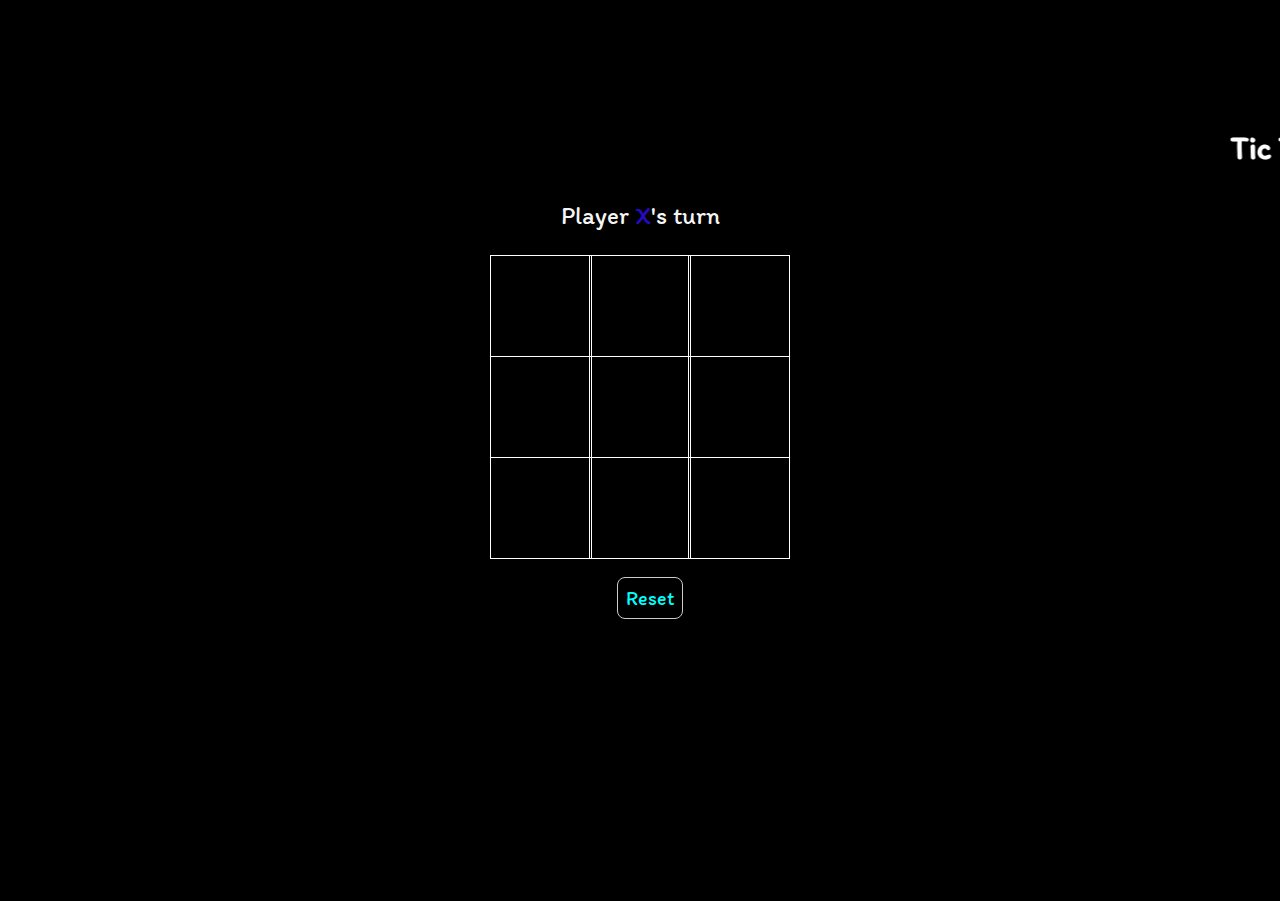
<file: index.html>
<!DOCTYPE html>
<head>
    <meta charset="UTF-8">
    <meta http-equiv="X-UA-Compatible" content="IE=edge">
    <meta name="viewport" content="width=device-width,initial-scale=1.0">
    <link rel="stylesheet" href="style.css">
    <script src="./sty.js"></script>
    <link rel="preconnect" href="https://fonts.gstatic.com">
    <link href="https://fonts.googleapis.com/css2?family=Itim&display=swap" rel="stylesheet">
    <title>Tic-Tac-Toe</title>
</head>
<body>
<main class="background">
    <section class="title">
        <h1><marquee >Tic Tac Toe</marquee></h1>
    </section>
    <section class="display">
        Player <span class="display-player playerX">X</span>'s turn
    </section>
    <section class="container">
        <div class="tile"></div>
        <div class="tile"></div>
        <div class="tile"></div>
        <div class="tile"></div>
        <div class="tile"></div>
        <div class="tile"></div>
        <div class="tile"></div>
        <div class="tile"></div>
        <div class="tile"></div>
    </section>
    <section class="display announcer hide"></section>
    <section class="controls">
        <button id="reset">Reset</button>
    </section>
</main>
</body>
</html>
</file>
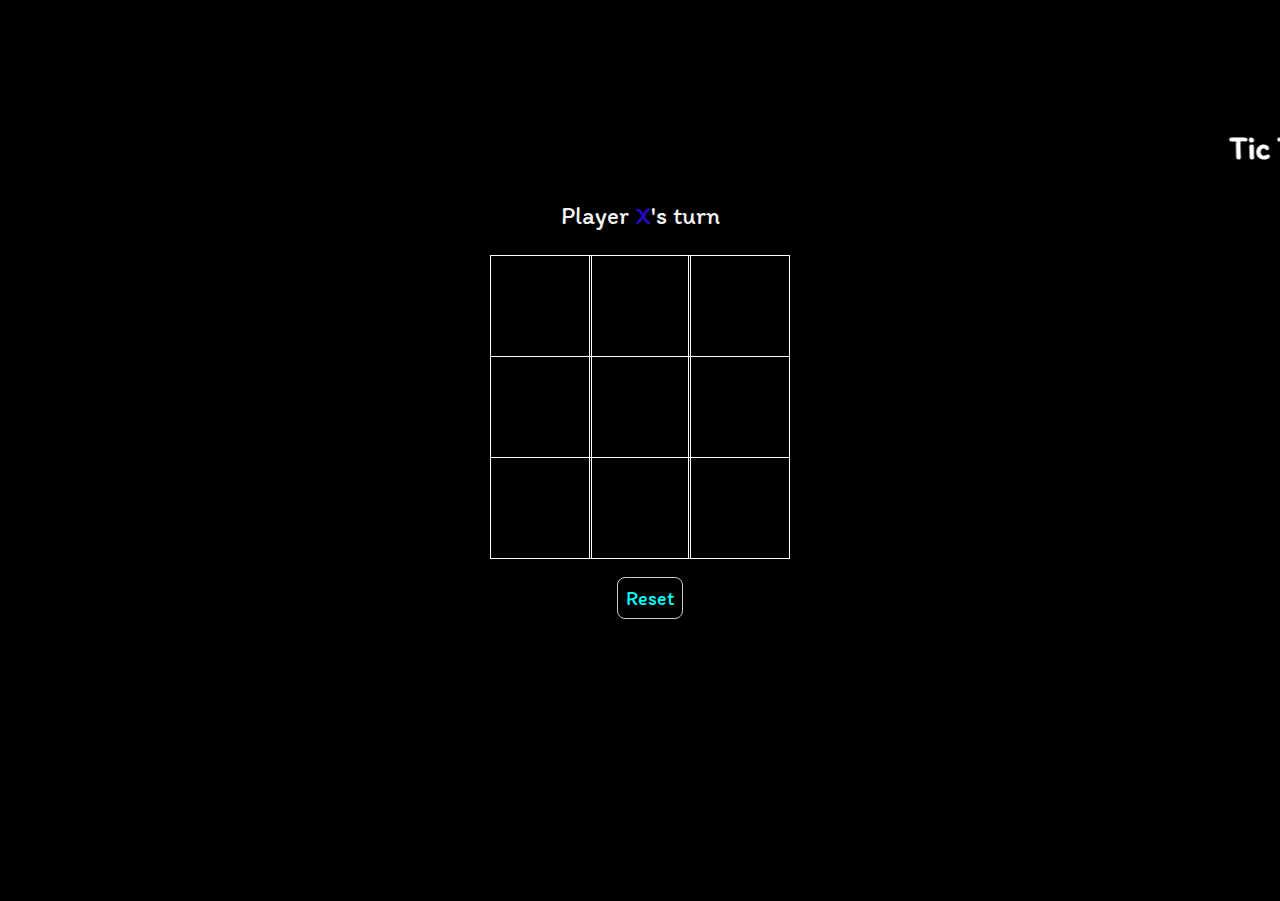
<file: sty.html>
<!DOCTYPE html>
<head>
    <meta charset="UTF-8">
    <meta http-equiv="X-UA-Compatible" content="IE=edge">
    <meta name="viewport" content="width=device-width,initial-scale=1.0">
    <link rel="stylesheet" href="style.css">
    <script src="./sty.js"></script>
    <link rel="preconnect" href="https://fonts.gstatic.com">
    <link href="https://fonts.googleapis.com/css2?family=Itim&display=swap" rel="stylesheet">
    <title>Tic-Tac-Toe</title>
</head>
<body>
<main class="background">
    <section class="title">
        <h1><marquee >Tic Tac Toe</marquee></h1>
    </section>
    <section class="display">
        Player <span class="display-player playerX">X</span>'s turn
    </section>
    <section class="container">
        <div class="tile"></div>
        <div class="tile"></div>
        <div class="tile"></div>
        <div class="tile"></div>
        <div class="tile"></div>
        <div class="tile"></div>
        <div class="tile"></div>
        <div class="tile"></div>
        <div class="tile"></div>
    </section>
    <section class="display announcer hide"></section>
    <section class="controls">
        <button id="reset">Reset</button>
    </section>
</main>
</body>
</html>
</file>
<file: style.css>
* {
    padding: 0;
    margin: 0;
    font-family: 'Itim', cursive;
}

.background {
    background-color: black;
    height: 100vh;
    padding-top: 1px;
    }

.title {
    color: white;
    text-align: center;
    font: size 40px;
    margin-top: 10%;
}

.display {
    color: whitesmoke;
    font-size: 25px;
    text-align: center;
    margin-top: 1em;
    margin-bottom: 1em;
}

.hide {
    display: none;
}
.container {
    margin: 0 auto;
    display: grid;
    grid-template-columns: 33% 33% 33%;
    grid-template-rows: 33% 33% 33%;
    max-width: 300px;
}
.tile {
    border: 1px solid white;
    min-width: 100px;
    min-height: 100px;
    display: flex;
    justify-content: center;
    align-items: center;
    font-size: 50px;
    cursor: pointer;
}

.playerX {
    color: #2809c3;
}

.playerO {
    color: #fb49e6;
}

.controls {
    display:flex;
    flex-direction: row;
    justify-content: center;
    align-items: center;
    margin-top: 1em;
}

#reset {
    background-color: rgb(0, 0, 0);
    color: aqua;
    padding: 8px;
    border-radius: 8px;
    border: 1px solid #ccc;
    font-size: 20px;
    margin-left: 1em;
    cursor: pointer;

}
</file>
